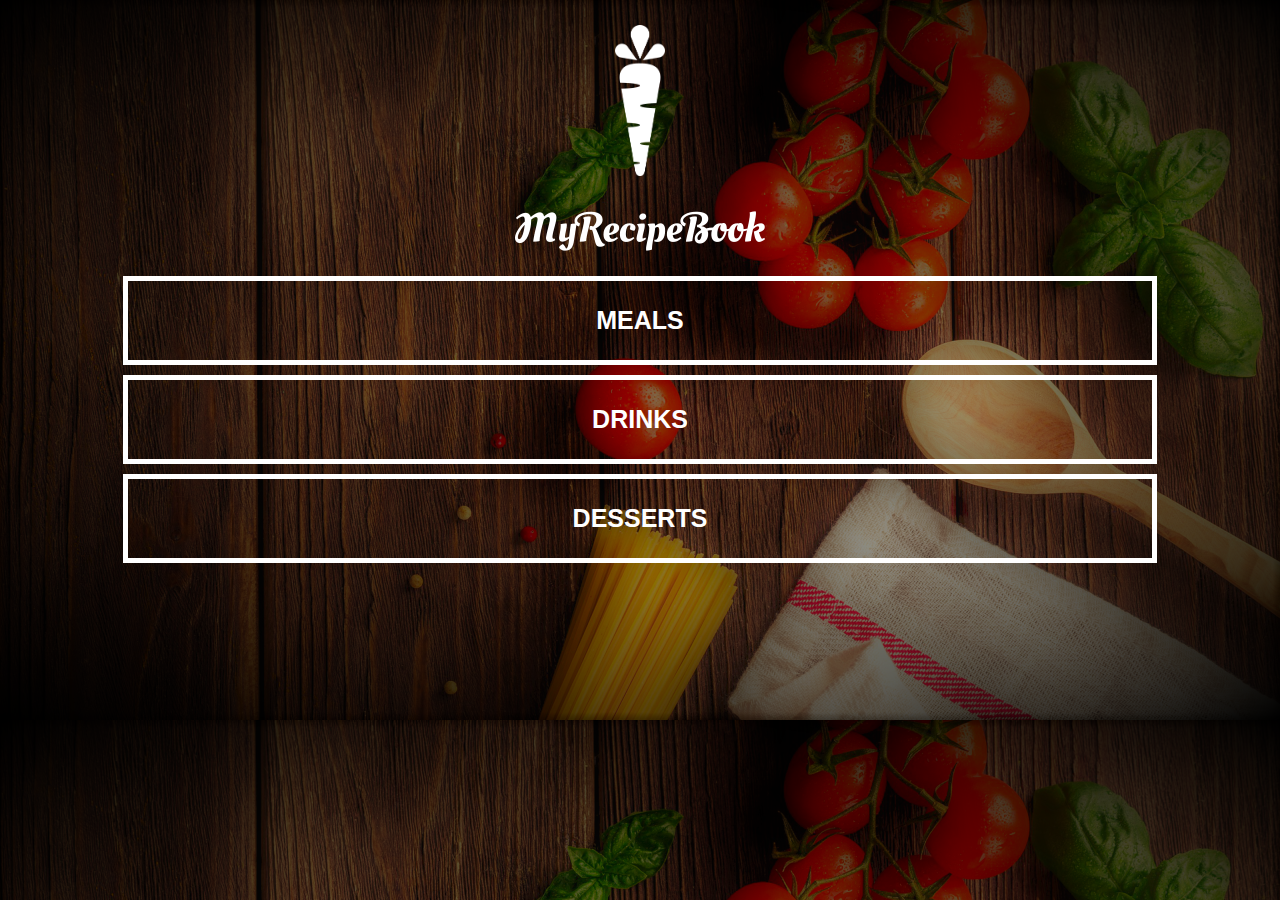
<file: index.html>
<!DOCTYPE html>
<html lang="en">
  <head>
    <meta charset="UTF-8" />
    <meta name="viewport" content="width=device-width, initial-scale=1.0" />
    <title>My Recipe Book</title>
    <link rel="stylesheet" href="./styles.css" />
  </head>
  <body class="body-home">
    <div id="home">
      <img src="./images/logo-img.png" id="home-logo-img" alt="Logo" />
      <img src="./images/logo-text.png" id="home-logo-text" alt="Logo" />

      <div class="home-menu">
        <a href="./list-recipes.html?category=main" class="home-menu-item"
          ><p>Meals</p></a
        >
        <a href="./list-recipes.html?category=drink" class="home-menu-item"
          ><p>Drinks</p></a
        >
        <a href="./list-recipes.html?category=dessert" class="home-menu-item"
          ><p>Desserts</p></a
        >
      </div>
    </div>
  </body>
</html>
</file>
<file: styles.css>
html {
  height: 100%;
}

body {
  font-family: sans-serif;
  margin: 0;
  padding: 0;
  height: 100%;
}

.body-home {
  background: url("./images/background-01-port.png") no-repeat center;
  background-attachment: fixed;
  background-size: cover;
}

.body-meals {
  background: url("./images/background-02-port.png") no-repeat center;
  background-attachment: fixed;
  background-size: cover;
}

/* checkbox */

input[type="checkbox"] {
  display: none;
}

input[type="checkbox"] + label:before {
  font-family: FontAwesome;
  display: inline-block;
  content: "\f0c8";
  letter-spacing: 10px;
  font-size: 20px;
}

input[type="checkbox"]:checked + label:before {
  content: "\f14a";
}

/* Header */

.header {
  background-color: #2196f3;
  width: 100%;
  height: 50px;
  top: 0;
  position: fixed;
  overflow: hidden;
  text-align: center;
}

.header i {
  float: left;
  padding: 17px 0 0 17px;
  color: #f5f3f3;
}

.header img {
  width: 150px;
  padding-top: 14px;
  padding-right: 25px;
}

/* Home page */

#home-logo-img {
  width: 50px;
  display: block;
  margin: auto;
  padding: 25px 10px 10px 10px;
}

#home-logo-text {
  width: auto;
  display: block;
  margin: auto;
  padding: 25px;
}

/* Home page menu */

.home-menu-item {
  text-decoration: none;
  text-transform: uppercase;
  color: #fff;
  font-size: 25px;
  font-weight: bold;
  text-align: center;
  border: 5px solid #fff;
  display: block;
  margin: auto;
  margin-bottom: 10px;
  width: 80%;
}

/* Meals page */

#meals {
  padding-top: 50px;
}

/* Meals page menu */

.meals-list a {
  text-decoration: none;
}

.meals-list-item {
  border: 5px solid #1a1a1a;
  margin: 10px;
}

.meals-list-item h1 {
  font-weight: bold;
  font-size: 20px;
  color: #1a1a1a;
  padding-left: 10px;
}

.meals-list-item i {
  float: right;
  color: #1a1a1a;
  padding-right: 10px;
}

.meals-list-item p {
  font-size: 15px;
  font-style: italic;
  color: #4d4d4d;
  margin-top: -7px;
  padding-left: 10px;
}

/*  Recipe page  */

#recipe {
  padding-top: 50px;
}

/*  Recipe details  */

.recipe-details img {
  width: 100%;
}

.recipe-details h1 {
  font-size: 25px;
  text-align: center;
  border: 5px solid #1a1a1a;
  margin: 10px;
  padding: 5px;
}

.recipe-details h2 {
  font-size: 20px;
  text-align: left;
  margin: 0;
  margin-left: 10px;
}

.recipe-details-info {
  margin-left: 25px;
  margin-right: 25px;
}

.recipe-details-info p {
  font-size: 13px;
  display: inline-block;
}

.recipe-details-ingredients label {
  line-height: 25px;
  margin-left: 18px;
}

.recipe-details-steps {
  padding-top: 20px;
}

.recipe-details-steps ol {
  padding-left: 28px;
}

/* media queries */

@media screen and (min-width: 600px) {
  .meals {
    width: 80%;
    margin: auto;
  }

  #recipe {
    width: 80%;
    margin: auto;
  }
}

@media screen and (min-width: 1000px) {
  .meals {
    width: 60%;
  }

  #recipe {
    width: 60%;
  }
}

@media screen and (min-width: 1500px) {
  .meals {
    width: 40%;
  }

  #recipe {
    width: 40%;
  }
}

@media screen and (min-width: 720px) {
  .body-home {
    background: url("./images/background-01-land.png");
  }

  .body-meals {
    background: url("./images/background-02-land.png");
  }
}
</file>
